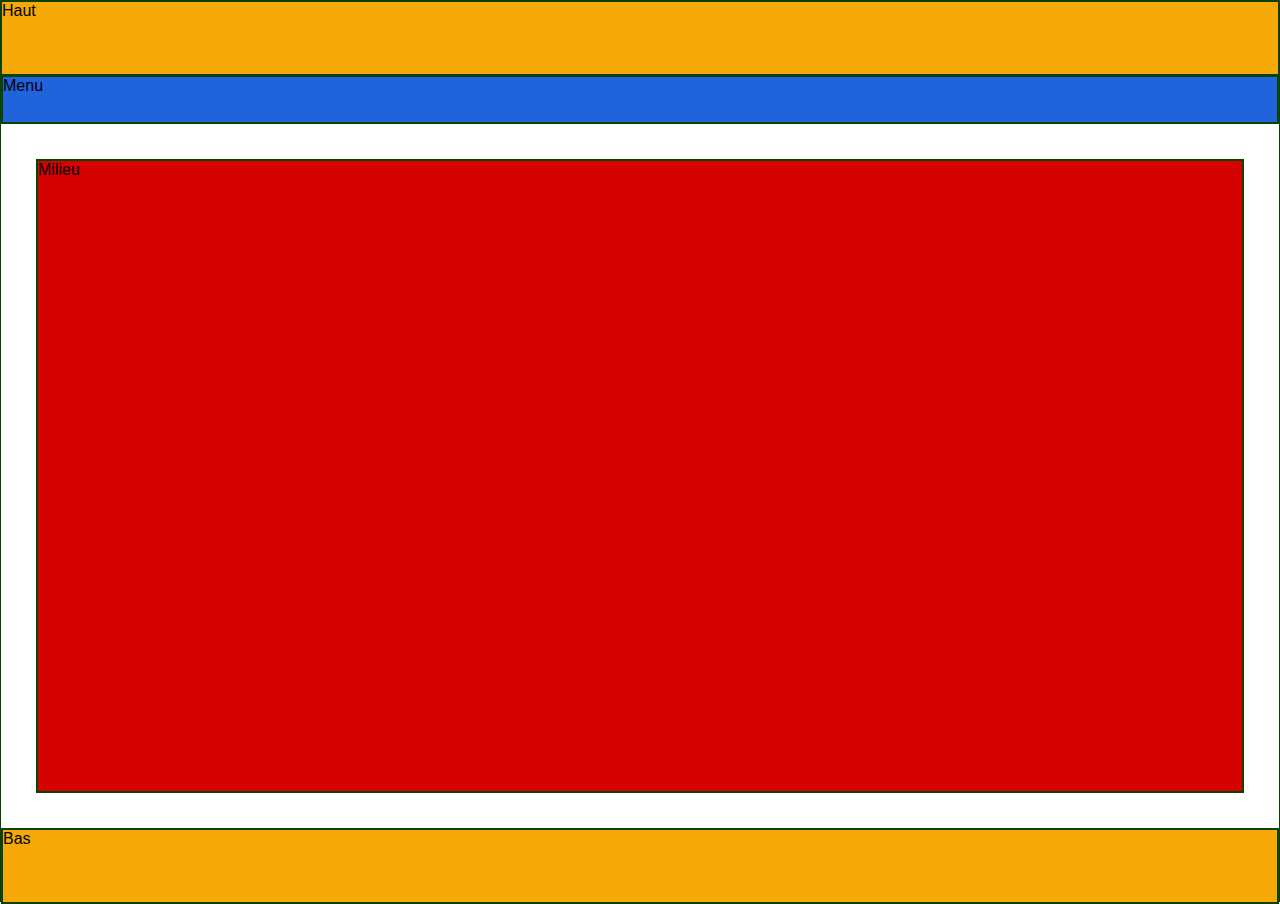
<file: exo1/index.html>
<!DOCTYPE html>
<html lang="en">
<head>
    <meta charset="UTF-8">
    <meta name="viewport" content="width=device-width, initial-scale=1.0">
    <link rel="stylesheet" href="style.css">
    <title>Exo1_TP1</title>
</head>
<body>

    <div class="conteneur">

        <div class="haut">Haut</div>
        <div class="menu">Menu</div>
        <div class="milieu">Milieu</div>
        <div class="bas">Bas</div>

    </div>

</body>
</html>
</file>
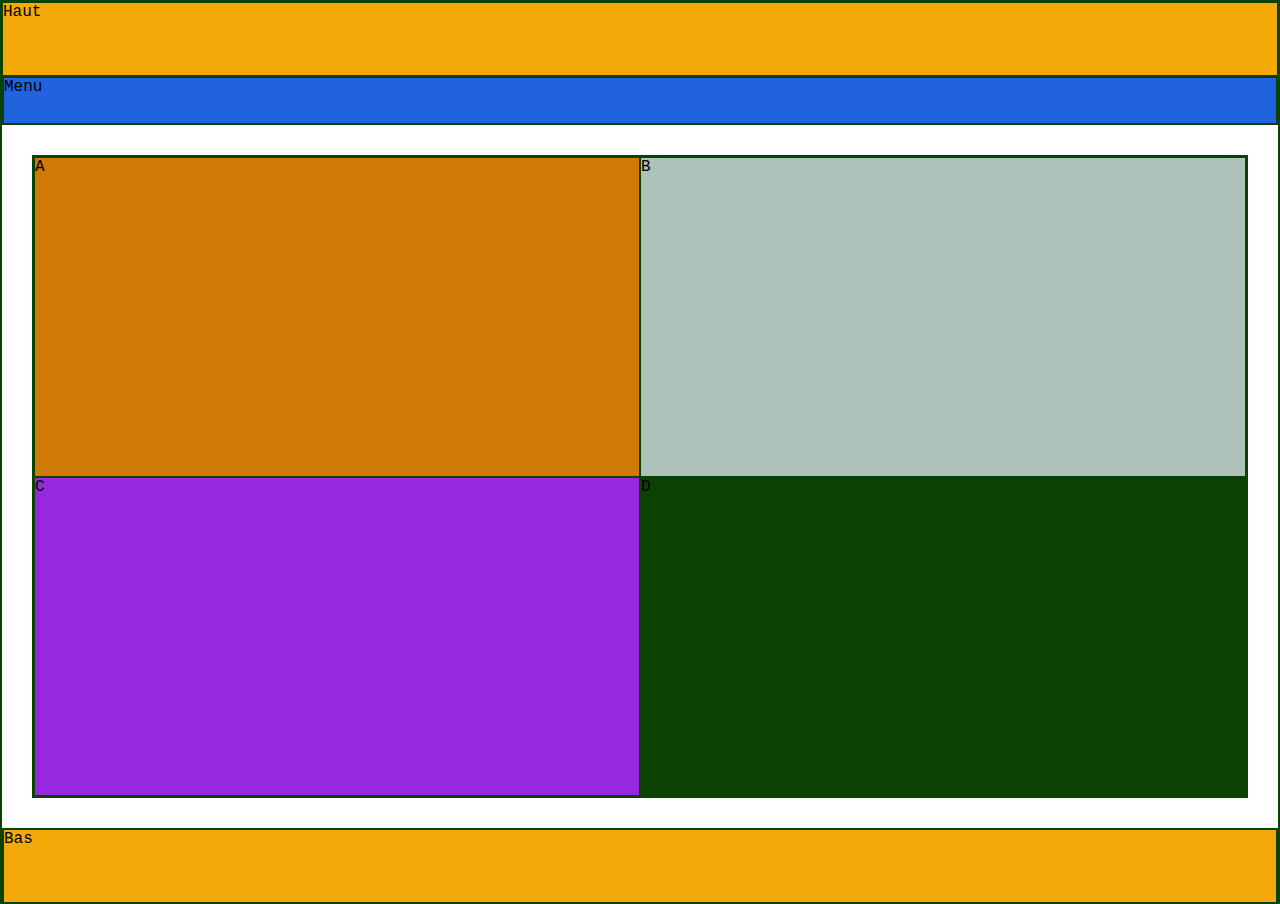
<file: exo2/index.html>
<!DOCTYPE html>
<html lang="en">
<head>
    <meta charset="UTF-8">
    <meta name="viewport" content="width=device-width, initial-scale=1.0">
    <link rel="stylesheet" href="style.css">
    <title>Exo2_TP1</title>
</head>
<body>

    <div id="conteneur">

        <div class="haut">Haut</div>
        <div class="menu">Menu</div>
        <div class="milieu">
            <div class="milieu1">A</div>
            <div class="milieu2">B</div>
            <div class="milieu3">C</div>
            <div class="milieu4">D</div>
        </div>
        <div class="bas">Bas</div>

    </div>

</body>
</html>
</file>
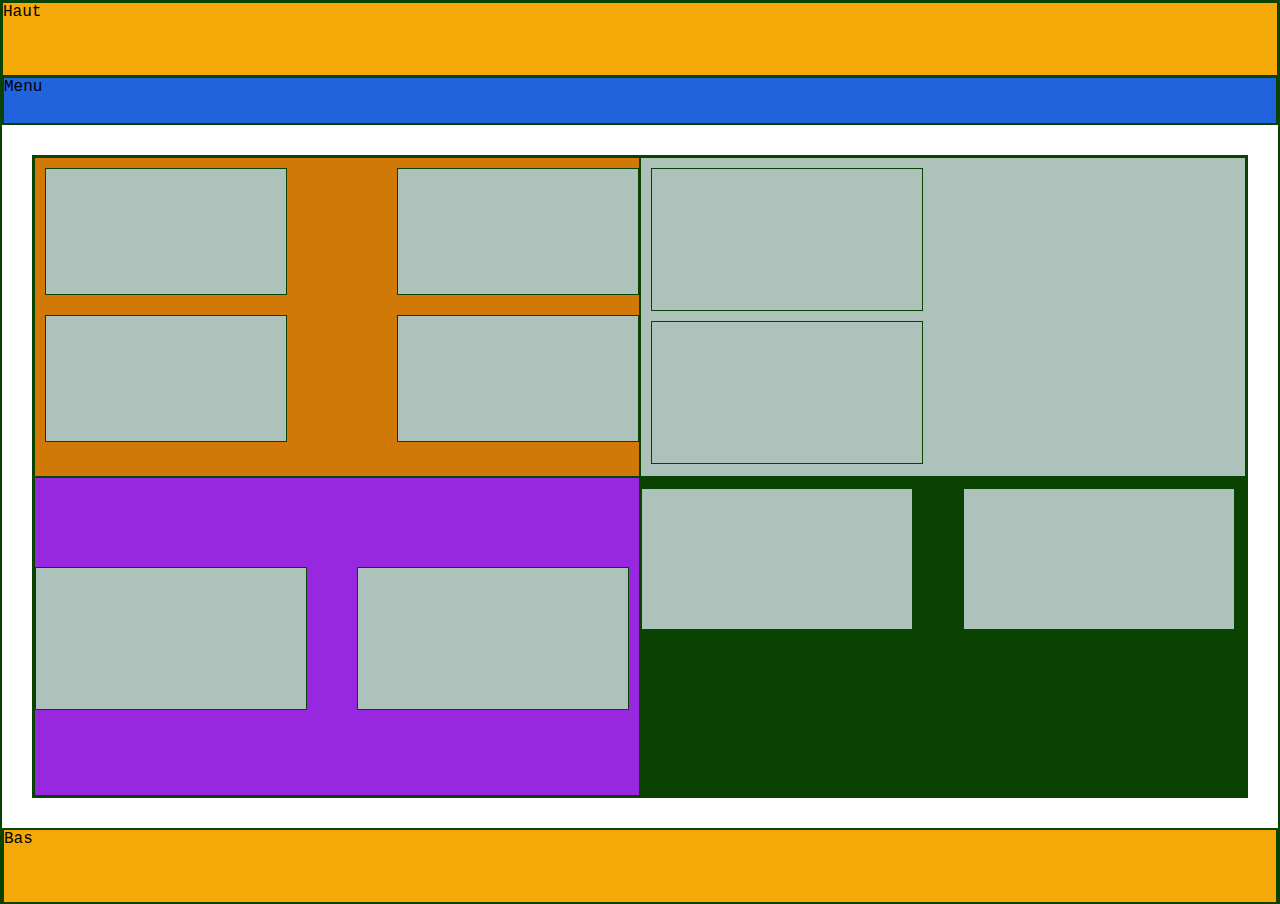
<file: exo3/index.html>
<!DOCTYPE html>
<html lang="en">
<head>
    <meta charset="UTF-8">
    <meta name="viewport" content="width=device-width, initial-scale=1.0">
    <link rel="stylesheet" href="style.css">
    <title>Exo3_TP1</title>
</head>
<body>

    <div id="conteneur">

        <div class="haut">Haut</div>
        <div class="menu">Menu</div>
        <div class="milieu">
            <div class="milieu1">
                <div class="cadre1"></div>
                <div class="cadre2"></div>
                <div class="cadre3"></div>
                <div class="cadre4"></div>
            </div>
            <div class="milieu2">
                <div class="cadre5"></div>
                <div class="cadre6"></div>
            </div>
            <div class="milieu3">
                <div class="cadre7"></div>
                <div class="cadre8"></div>
            </div>
            <div class="milieu4">
                <div class="cadre9"></div>
                <div class="cadre10"></div>
            </div>
        </div>
        <div class="bas">Bas</div>

    </div>

</body>
</html>
</file>
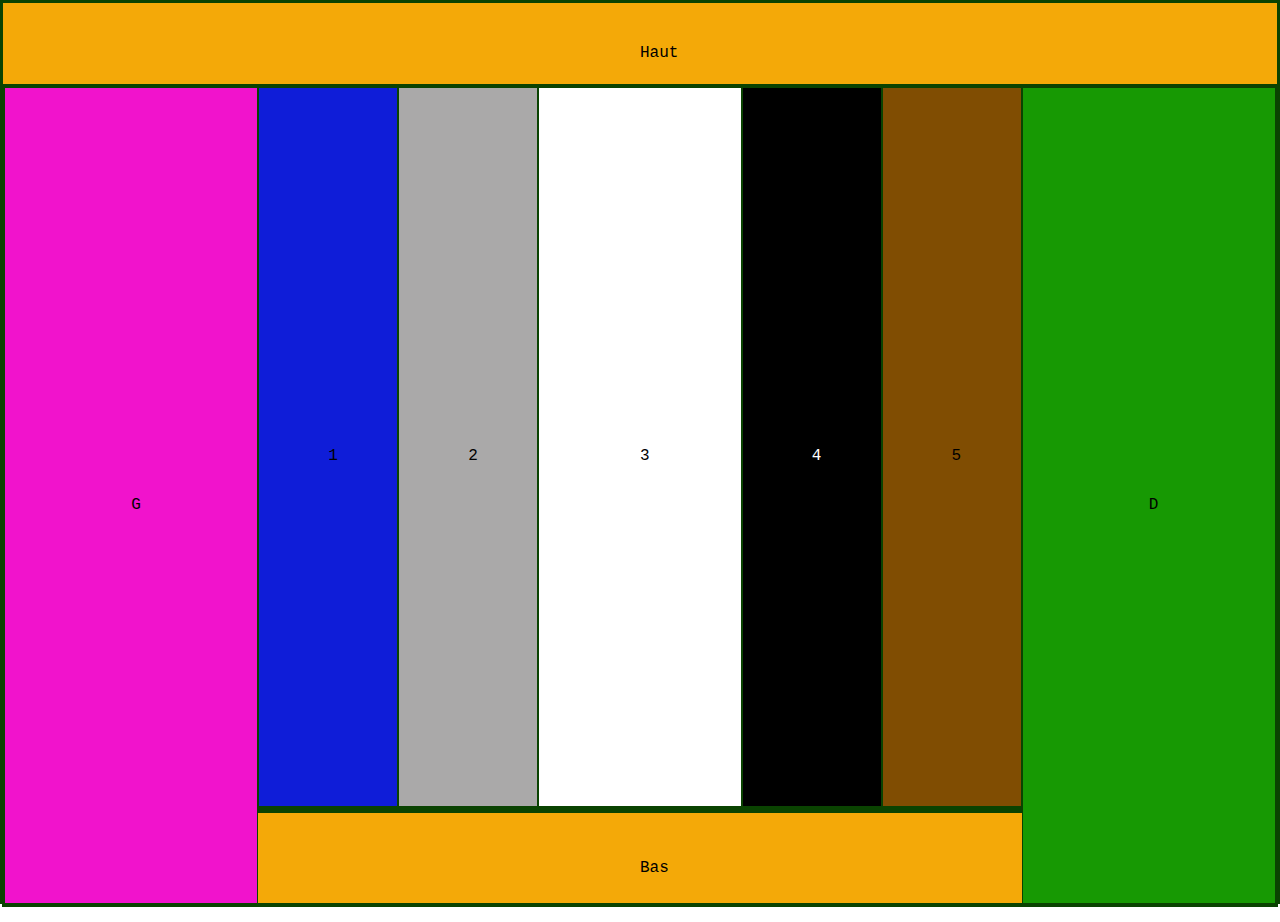
<file: exo4/index.html>
<!DOCTYPE html>
<html lang="en">
<head>
    <meta charset="UTF-8">
    <meta name="viewport" content="width=device-width, initial-scale=1.0">
    <link rel="stylesheet" href="style.css">
    <title>Exo4_TP1</title>
</head>
<body>

    <div id="conteneur">

        <div class="haut"><span>Haut</span></div>
        <div class="milieu">
            <div class="g"><span>G</span></div>
            <div class="milieu1"><span>1</span></div>
            <div class="milieu2"><span>2</span></div>
            <div class="milieu3"><span>3</span></div>
            <div class="milieu4"><span>4</span></div>
            <div class="milieu5"><span>5</span></div>
            <div class="d"><span>D</span></div>
        </div>
        <div class="bas"><span class="textbas">Bas</span></div>

    </div>

</body>
</html>
</file>
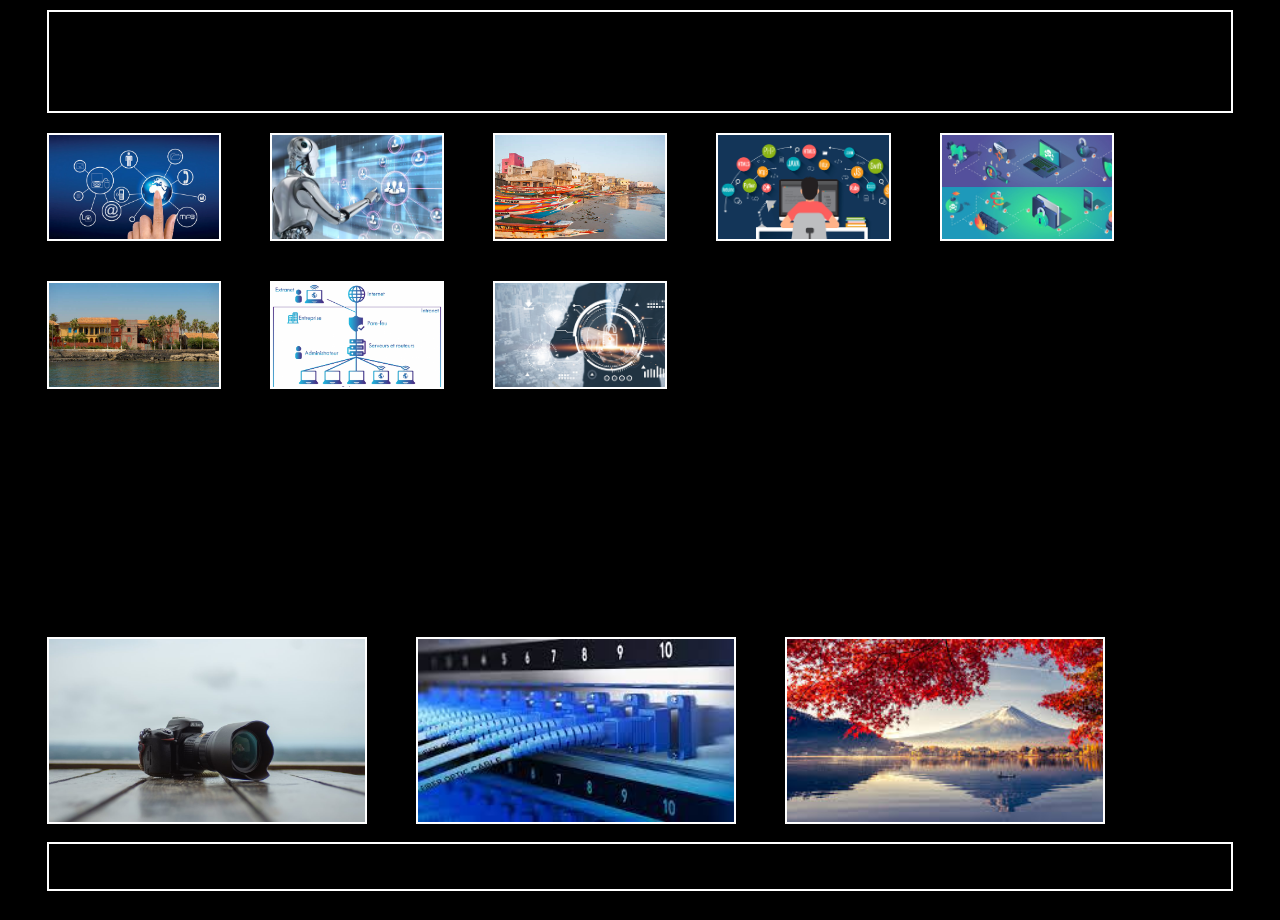
<file: exo5/index.html>
<!DOCTYPE html>
<html lang="en">
<head>
    <meta charset="UTF-8">
    <meta name="viewport" content="width=device-width, initial-scale=1.0">
    <link rel="stylesheet" href="style.css">
    <title>Exo5_TP1</title>
</head>
<body>
    
    <div class="conteneur">
        <div class="haut">  </div>
        <div>
            <div class="milieu">
                <div class="milieu1">
                    <div class="img1"></div>
                    <div class="img2"></div>
                    <div class="img3"></div>
                    <div class="img4"></div>
                    <div class="img5"></div>
                    <div class="img6"></div>
                    <div class="img7"></div>
                    <div class="img8"></div>
                </div>
                <div class="milieu2">
                    <div class="img10"></div>
                    <div class="img11"></div>
                    <div class="img12"></div>
                </div>
            </div>
            <div class="img"></div>
        </div>
        <div class="bas"></div>
        
    </div>

</body>
</html>
</file>
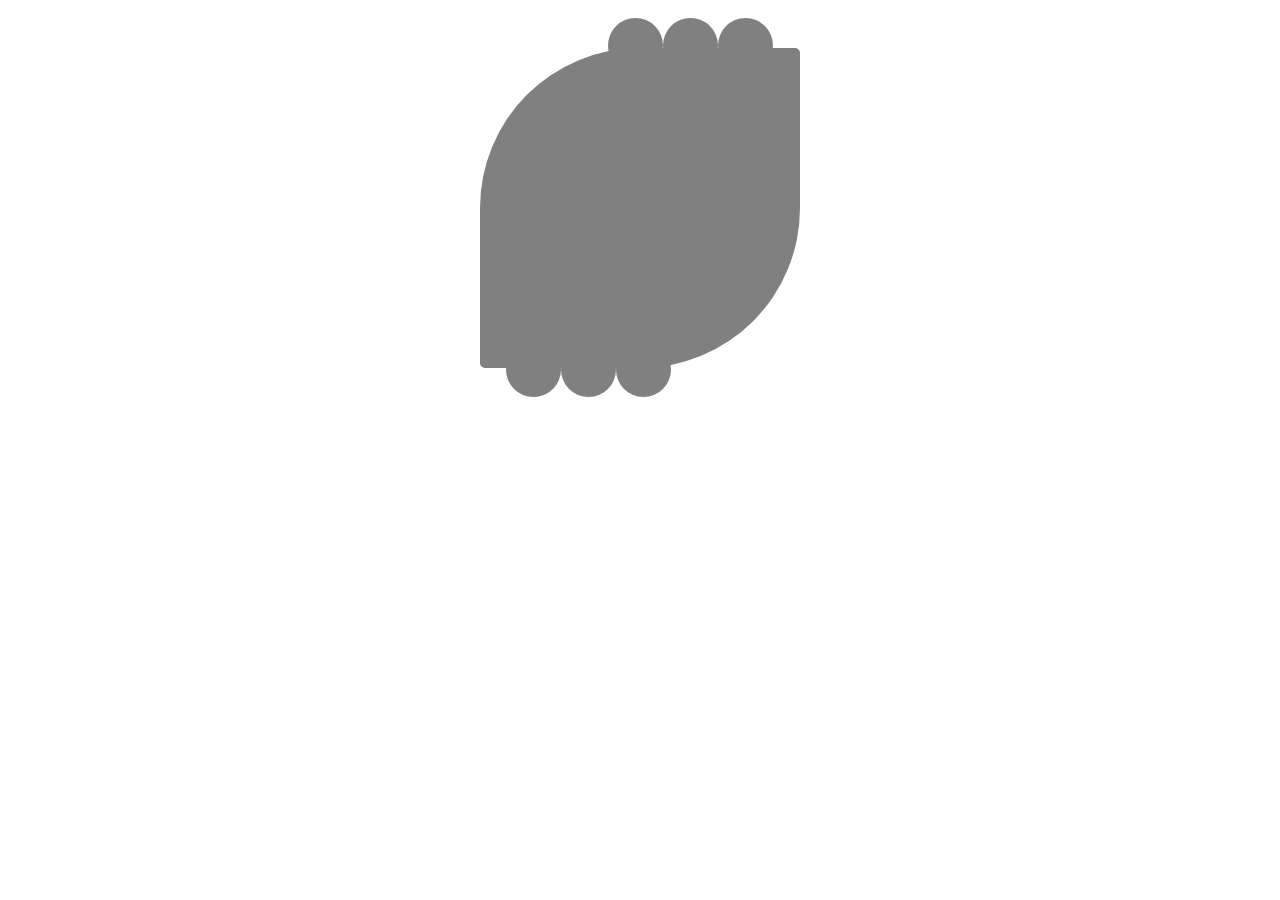
<file: exo6/index.html>
<!DOCTYPE html>
<html lang="en">
<head>
    <meta charset="UTF-8">
    <meta name="viewport" content="width=device-width, initial-scale=1.0">
    <link rel="stylesheet" href="style.css">
    <title>Exo6_TP1</title>
</head>
<body>

    <div class="content">
        <div class="dessin">
            <div class="haut">
                <div class="circle"></div>
                <div class="circle"></div>
                <div class="circle"></div>
            </div>

            <div class="separator"></div>
            <div class="bas">
                <div class="circle"></div>
                <div class="circle"></div>
                <div class="circle"></div>
            </div>
        </div>
    </div>

</body>
</html>
</file>
<file: exo1/style.css>
body{
    background-color: #fff;
    font-family: 'Roboto', sans-serif;
    color: #000;
    padding: 0;
    margin: 0;
    border: #0a4301 solid 1px;
}
.conteneur{
    height: 100vh;
    width: 100%;
}
.haut{
    background-color: #f4a908;
    border: #0a4301 solid 1px;
    height: 8%;
}
.menu{
    background-color: #2163dc;
    border: #0a4301 solid 2px;
    height: 5%;
}
.milieu{
    background-color: #d50202;
    border: #0a4301 solid 2px;
    height: 70%;
    margin: 35px;
}
.bas{
    background-color: #f4a908;
    border: #0a4301 solid 2px;
    height: 8%;
}
</file>
<file: exo2/style.css>
body{
    background-color: #fff;
    color: black;
    font-family: 'Courier New', Courier, monospace;
    padding: 0;
    margin: 0;
    border: #0a4301 solid 2px;
}
#conteneur{
    height: 100vh;
}
.haut{
    background-color: #f4a908;
    height: 8%;
    border: #0a4301 solid 1px;
}
.menu{
    background-color: #2163dc;
    height: 5%;
    border: #0a4301 solid 2px;
}
.milieu{
    height: 71%;
    margin: 30px;
    border: #0a4301 solid 2px;
}
.milieu div {
    border: #0a4301 solid 1px; /* Ajoute une bordure pour visualiser les boîtes */
    width: 50%; /* Fixe la largeur de chaque élément à 48% pour deux colonnes avec un petit espace entre elles */
    height: 50%; /* Fixe la hauteur de chaque élément à 48% pour deux lignes avec un petit espace entre elles */
    float: left; /* Fait flotter les éléments à gauche */
    box-sizing: border-box; /* Inclut les bordures et les marges dans la largeur spécifiée */
}

.milieu1{
    background-color: rgb(209, 121, 6);
}
.milieu2{
    background-color: rgb(173, 194, 187);
}
.milieu3{
    background-color: rgba(133, 4, 219, 0.856);
}
.milieu4{
    background-color: #0a4301;
}
.bas{
    background-color: #f4a908;
    height: 8%;
    border: #0a4301 solid 2px;
}
</file>
<file: exo3/style.css>
body{
    background-color: #fff;
    color: black;
    font-family: 'Courier New', Courier, monospace;
    padding: 0;
    margin: 0;
    border: #0a4301 solid 2px;
}
#conteneur{
    height: 100vh;
}
.haut{
    background-color: #f4a908;
    height: 8%;
    border: #0a4301 solid 1px;
}
.menu{
    background-color: #2163dc;
    height: 5%;
    border: #0a4301 solid 2px;
}
.milieu{
    height: 71%;
    margin: 30px;
    border: #0a4301 solid 2px;
}
.milieu div {
    border: #0a4301 solid 1px; /* Ajoute une bordure pour visualiser les boîtes */
    width: 50%; /* Fixe la largeur de chaque élément à 48% pour deux colonnes avec un petit espace entre elles */
    height: 50%; /* Fixe la hauteur de chaque élément à 48% pour deux lignes avec un petit espace entre elles */
    float: left; /* Fait flotter les éléments à gauche */
    box-sizing: border-box; /* Inclut les bordures et les marges dans la largeur spécifiée */
}
.milieu1{
    background-color: rgb(209, 121, 6);
}
.milieu1 div {
    border: #0a4301 solid 1px; /* Ajoute une bordure pour visualiser les boîtes */
    width: 40%; /* Fixe la largeur de chaque élément à 48% pour deux colonnes avec un petit espace entre elles */
    height: 40%; /* Fixe la hauteur de chaque élément à 48% pour deux lignes avec un petit espace entre elles */
    float: left; /* Fait flotter les éléments à gauche */
    box-sizing: border-box; /* Inclut les bordures et les marges dans la largeur spécifiée */
    margin: 10px;
}
.cadre1{
    background-color: rgb(173, 194, 187);
    border: #0a4301 solid 5px;
}
.cadre2{
    background-color: rgb(173, 194, 187);
    border: #0a4301 solid 2px;
    position: relative;
    left: 15%;
}
.cadre3{
    background-color: rgb(173, 194, 187);
    border: #0a4301 solid 2px;
}
.cadre4{
    background-color: rgb(173, 194, 187);
    border: #0a4301 solid 2px;
    position: relative;
    left: 15%;
}
.milieu2{
    background-color: rgb(173, 194, 187);
}
.milieu2 div {
    border: #0a4301 solid 1px; /* Ajoute une bordure pour visualiser les boîtes */
    width: 45%; /* Fixe la largeur de chaque élément à 48% pour deux colonnes avec un petit espace entre elles */
    height: 45%; /* Fixe la hauteur de chaque élément à 48% pour deux lignes avec un petit espace entre elles */
    float: none;/* Fait flotter les éléments à gauche */
    box-sizing: border-box; /* Inclut les bordures et les marges dans la largeur spécifiée */
    margin: 10px;
}
.cadre5{
    background-color: rgb(173, 194, 187);
    border: #0a4301 solid 2px;
    height: 40%;
    border: #0a4301 solid 5px;
    margin-top: 10px;
}
.cadre6{
    background-color: rgb(173, 194, 187);
    border: #0a4301 solid 5px;
}
.milieu3{
    background-color: rgba(133, 4, 219, 0.856);
}
.milieu3 div {
    border: #0a4301 solid 1px; /* Ajoute une bordure pour visualiser les boîtes */
    width: 45%; /* Fixe la largeur de chaque élément à 48% pour deux colonnes avec un petit espace entre elles */
    height: 45%; /* Fixe la hauteur de chaque élément à 48% pour deux lignes avec un petit espace entre elles */
    float: right;/* Fait flotter les éléments à gauche */
    box-sizing: border-box; /* Inclut les bordures et les marges dans la largeur spécifiée */
    margin: 10px;
    margin-bottom: auto;
}
.cadre7{
    background-color: rgb(173, 194, 187);
    border: #0a4301 solid 2px;
    position: relative;
    top: 25%;
}
.cadre8{
    background-color: rgb(173, 194, 187);
    border: #0a4301 solid 2px;
    position: relative;
    right: 5%;
    top: 25%;
}
.milieu4{
    background-color: #0a4301;
}
.milieu4 div {
    border: #0a4301 solid 1px; /* Ajoute une bordure pour visualiser les boîtes */
    width: 45%; /* Fixe la largeur de chaque élément à 48% pour deux colonnes avec un petit espace entre elles */
    height: 45%; /* Fixe la hauteur de chaque élément à 48% pour deux lignes avec un petit espace entre elles */
    float: right;/* Fait flotter les éléments à gauche */
    box-sizing: border-box; /* Inclut les bordures et les marges dans la largeur spécifiée */
    margin: 10px;
}
.cadre9{
    background-color: rgb(173, 194, 187);
    border: #0a4301 solid 2px;
}
.cadre10{
    background-color: rgb(173, 194, 187);
    border: #0a4301 solid 2px;
    position: relative;
    right: 5%;
}
.bas{
    background-color: #f4a908;
    height: 8%;
    border: #0a4301 solid 2px;
}
</file>
<file: exo4/style.css>
body{
    background-color: #fff;
    color: black;
    font-family: 'Courier New', Courier, monospace;
    padding: 0;
    margin: 0;
    border: #0a4301 solid 2px;
    text-align:calc(50%);
}
#conteneur{
    height: 100vh;
}
.haut{
    background-color: #f4a908;
    height: 9%;
    border: #0a4301 solid 1px;
}
.menu{
    background-color: #2163dc;
    height: 4%;
    border: #0a4301 solid 2px;
}
.milieu{
    height: 80%;
    border: #0a4301 solid 2px;
}
.milieu div {
    border: #0a4301 solid 1px; /* Ajoute une bordure pour visualiser les boîtes */
  /* Fixe la hauteur de chaque élément à 48% pour deux lignes avec un petit espace entre elles */
    float: left; /* Fait flotter les éléments à gauche */
    box-sizing: border-box; /* Inclut les bordures et les marges dans la largeur spécifiée */
}
.g{
    background-color: hsl(310, 89%, 51%);
    width: 20%;
    height: 113.5%;

}
.milieu1{
    background-color: #0f1dd8;
    width: 11%;
    height: 100%;
}
.milieu2{
    background-color: #aaa9a9;
    width: 11%;
    height: 100%;
}
.milieu3{
    width: 16%;
    height: 100%;
}
.milieu4{
    background-color: #000;
    width: 11%;
    height: 100%;
    color: #fff;
}
.milieu5{
    background-color: #804d02;
    width: 11%;
    height: 100%;
}
.d{
    background-color: #179903;
    width: 20%;
    height: 113.5%;
}
.bas{
    background-color: #f4a908;
    height: 10%;
    border: #0a4301 solid 4px;
    text-align: start;
}
span{
    position: relative;
    top: 50%;
    left: 50%;
    transform: translate(-50%, -50%);
}
.textbas{
    position: relative;
    top: -50%;
    transform: translate(50%, 50%);
}
</file>
<file: exo5/style.css>
body{
    background-color: black;
    color: white;
}

.conteneur{
    height: 100vh;
    margin: 10px;
}
.haut{
    height: 11vh;
    border: #fff solid 2px;
    margin-left: 29px;
    margin-right: 29px;
}
.milieu1{
    height: 56vh;
}
.milieu1 div{
    border: #fff solid 2px;
    float: left;
    box-sizing: border-box;
}
.img1{
    background-image: url(1.jpeg);
    background-repeat: no-repeat;
    background-size: cover;
    width: 14%;
    height: 12vh;
    margin: 20px;
    margin-left: 29px;
    padding: 15px;
}
.img2{
    background-image: url(2.jpeg);
    background-repeat: no-repeat;
    background-size: cover;
    width: 14%;
    height: 12vh;;
    margin: 20px;
    margin-left: 29px;
    padding: 15px;
}
.img3{
    background-image: url(3.jpg);
    background-repeat: no-repeat;
    background-size: cover;
    width: 14%;
    height: 12vh;
    margin: 20px;
    margin-left: 29px;
    padding: 15px;
}
.img4{
    background-image: url(4.jpeg);
    background-repeat: no-repeat;
    background-size: cover;
    width: 14%;
    height: 12vh;;
    margin: 20px;
    margin-left: 29px;
    padding: 15px;
}
.img5{
    background-image: url(5.jpg);
    background-repeat: no-repeat;
    background-size: cover;
    width: 14%;
    height: 12vh;
    margin: 20px;
    margin-left: 29px;
    padding: 15px;
}
.img6{
    background-image: url(6.jpg);
    background-repeat: no-repeat;
    background-size: cover;
    width: 14%;
    height: 12vh;;
    margin: 20px;
    margin-left: 29px;
    padding: 15px;

}
.img7{
    background-image: url(7.png);
    background-repeat: no-repeat;
    background-size: cover;
    width: 14%;
    height: 12vh;;
    margin: 20px;
    margin-left: 29px;
    padding: 15px;

}
.img8{
    background-image: url(8.jpg);
    background-repeat: no-repeat;
    background-size: cover;
    width: 14%;
    height: 12vh;
    margin: 20px;
    margin-left: 29px;
    padding: 15px;

}
.img{
    width: 12%;
    height: 76.5vh;
    border: #fff solid 2px;
    float: left;
    box-sizing: border-box;
    margin-left: 1506px;
    margin-top: -738px;
}
.milieu2{
    height: 25vh;
}
.milieu2 div{
    border: #fff solid 2px;
    float: left;
}
.img10{
    background-image: url(10.jpg);
    background-repeat: no-repeat;
    background-size: cover;
    width: 23%;
    height: 17vh;
    margin: 20px;
    margin-left: 29px;
    padding: 15px;
}
.img11{
    background-image: url(11.jpeg);
    background-repeat: no-repeat;
    background-size: cover;
    width: 23%;
    height: 17vh;
    margin: 20px;
    margin-left: 29px;
    padding: 15px;
}
.img12{
    background-image: url(12.jpeg);
    background-repeat: no-repeat;
    background-size: cover;
    width: 23%;
    height: 17vh;
    margin: 20px;
    margin-left: 29px;
    padding: 15px;
}
.bas{
    height: 5vh;
    border: #fff solid 2px;
    margin-left: 29px;
    margin-right: 29px;
}
</file>
<file: exo6/style.css>
.content{
    width: 400px;
    height: 400px;
    margin: auto;
    display: flex;
    justify-content: center;
    align-items: center;
}
.dessin{
    height: 80%;
    width: 80%;
    background-color: gray;
    border-radius: 50% 5px 50% 5px;
    position: relative;
}
.haut{
    position: inherit;
    top: -30px;
    height: 90px;
    width: 60%;
    left: 40%;
}
.separator{
    height: 70%;
}
.bas{
    position: inherit;
    bottom: 20px;
    height: 90px;
    width: 60%;
    left: 8%;
}
.circle{
    border-radius: 50%;
    height: 55px;
    width: 55px;
    background-color: gray;
    float: left;
}
</file>
